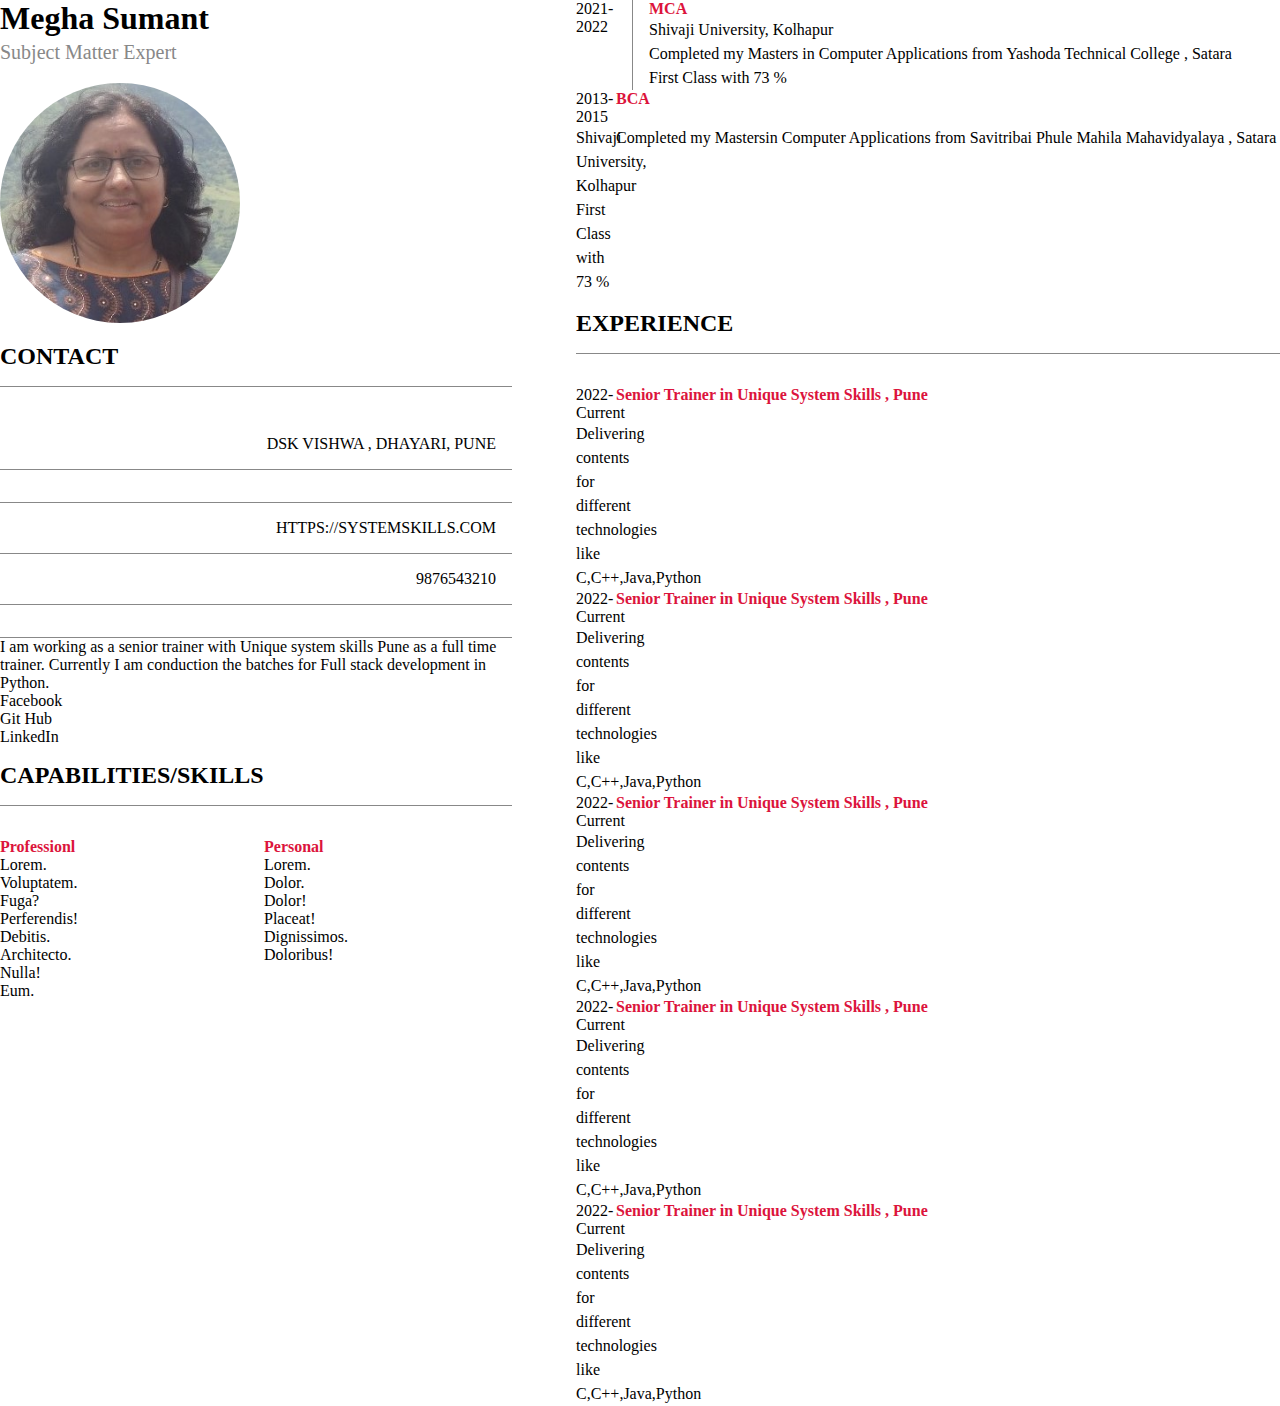
<file: index.html>
<!DOCTYPE html>
<html lang="en">
<head>
    <meta charset="UTF-8">
    <meta http-equiv="X-UA-Compatible" content="IE=edge">
    <meta name="viewport" content="width=device-width, initial-scale=1.0">
    <link rel="stylesheet" href="style.css">
    <title>My Digital Resume </title>
</head>
<body>
<div class="resume">
   <div class="column">
    <section class="profile">
        <h1>Megha Sumant</h1>
        <p>Subject Matter Expert</p>
        <img src="megha.jpg">
    </section>
    <section class="contact">
        <h2>Contact</h2>
        <ul>
            <li>DSK Vishwa , Dhayari, Pune</li>
            <li><a href=mailto:mcssumant@gmail.com</li>
            <li>https://systemskills.com</li>
            <li>9876543210<li>
        </ul>
    </section>
    <section class="objectives">
        I am working as a senior trainer with Unique system skills Pune as a full time trainer. Currently I am conduction the batches for Full stack development in Python. 
    </section>
    <section class="socials">
        <ul>
            <li>Facebook</li>
            <li>Git Hub</li>
            <li>LinkedIn</li>
        </ul>
    </section>
    <section class="skills">
        <h2>Capabilities/Skills</h2>
        <ul>
            <li><h3>Professionl</h3>
            
            <ul>
            <li>Lorem.</li>
            <li>Voluptatem.</li>
            <li>Fuga?</li>
            <li>Perferendis!</li>
            <li>Debitis.</li>
            <li>Architecto.</li>
            <li>Nulla!</li>
            <li>Eum.</li>
            </ul>
            </li>
            <li><h3>Personal</h3>
                <ul>
                <li>Lorem.</li>
                <li>Dolor.</li>
                <li>Dolor!</li>
                <li>Placeat!</li>
                <li>Dignissimos.</li>
                <li>Doloribus!</li>
                </ul>
            </li>
        </ul>
    </section>
    
   </div> 
   <div class="column">
    

    <section class="education">
        <ul class="timeline">
            <li class="event">
                <span class="duration">2021-2022</span>
                <div class="content">
                <h3>MCA</h3>
                <p>Shivaji University, Kolhapur </p>
                <p>Completed my Masters in Computer Applications from Yashoda Technical College , Satara </p>
                <p>First Class with 73 %</p>
                </div>
            </li>
            <li class="event">
                <span class="duration">2013-2015</span>
                <h3>BCA</h3>
                <p>Shivaji University, Kolhapur </p>
                <p>Completed my Mastersin Computer Applications from Savitribai Phule Mahila Mahavidyalaya , Satara </p>
                <p>First Class with 73 %</p>
            </li>
        </ul>
    </section>
    <section class="experience">
        <h2>Experience </h2>
        <li class="event">
            <span class="duration">2022-Current</span>
            <h3>Senior Trainer in Unique System Skills , Pune</h3>
            <p>Delivering contents for different technologies like C,C++,Java,Python</p>
        </li>
        <li class="event">
            <span class="duration">2022-Current</span>
            <h3>Senior Trainer in Unique System Skills , Pune</h3>
            <p>Delivering contents for different technologies like C,C++,Java,Python</p>
        </li>
        <li class="event">
            <span class="duration">2022-Current</span>
            <h3>Senior Trainer in Unique System Skills , Pune</h3>
            <p>Delivering contents for different technologies like C,C++,Java,Python</p>
        </li>
        <li class="event">
            <span class="duration">2022-Current</span>
            <h3>Senior Trainer in Unique System Skills , Pune</h3>
            <p>Delivering contents for different technologies like C,C++,Java,Python</p>
        </li>
        <li class="event">
            <span class="duration">2022-Current</span>
            <h3>Senior Trainer in Unique System Skills , Pune</h3>
            <p>Delivering contents for different technologies like C,C++,Java,Python</p>
        </li>
    </section>
</div> 
</div>
</body>
</html>
</file>
<file: style.css>
*{
    margin: 0;
    padding:0;
    box-sizing: border-box;
}
.html{
    color: #000;
    font-family: Arial, Helvetica, sans-serif;
    line-height: 1.5;
}
ul{
    list-style: none;
}
.body{

}
h1{
    font-size: 2rem;
}
h2{
    font-size: 1.5rem;
    text-transform: uppercase;
    border-top: 1 px solid #888;
    border-bottom: 1px solid #888;
    padding:1rem 0;
    margin-bottom: 2rem;
}
h3{
    font-size: 1rem;
    color: crimson;
}
p{
    line-height: 1.5;
}

section+section{
    margin-top: 2 rem;
}

a{
    text-decoration: none;
    color:inherit;
}

.profile img{
    border-radius: 9999px;
    width: 15rem;
    height:15rem;
    text-align: center;
}
.profile p{
    color: #888;
    margin-bottom: 1rem;
    font-size: 1.25rem;
}
.contact li{
    text-align: right;
    text-transform: uppercase;
    padding: 1rem;
    border-bottom: 1px Solid #888;
}
.li+.li{
margin-top: 2rem;
}

.skills > ul{
    display: grid;
    grid-template-columns: 1fr 1fr;
    grid-gap: 1rem;
}
.timeline.event+.event{
    padding: 1rem;
}
.event{
    display: grid;
    grid-template-columns: 5ch 1fr;
}
.content{
    border-left: 1px solid #888;
    padding-left: 1rem;
    margin-left: 1rem;
}
.resume{
    display: grid;
    grid-template-columns: 40% 1fr;
    grid-gap: 4rem;
}
</file>
